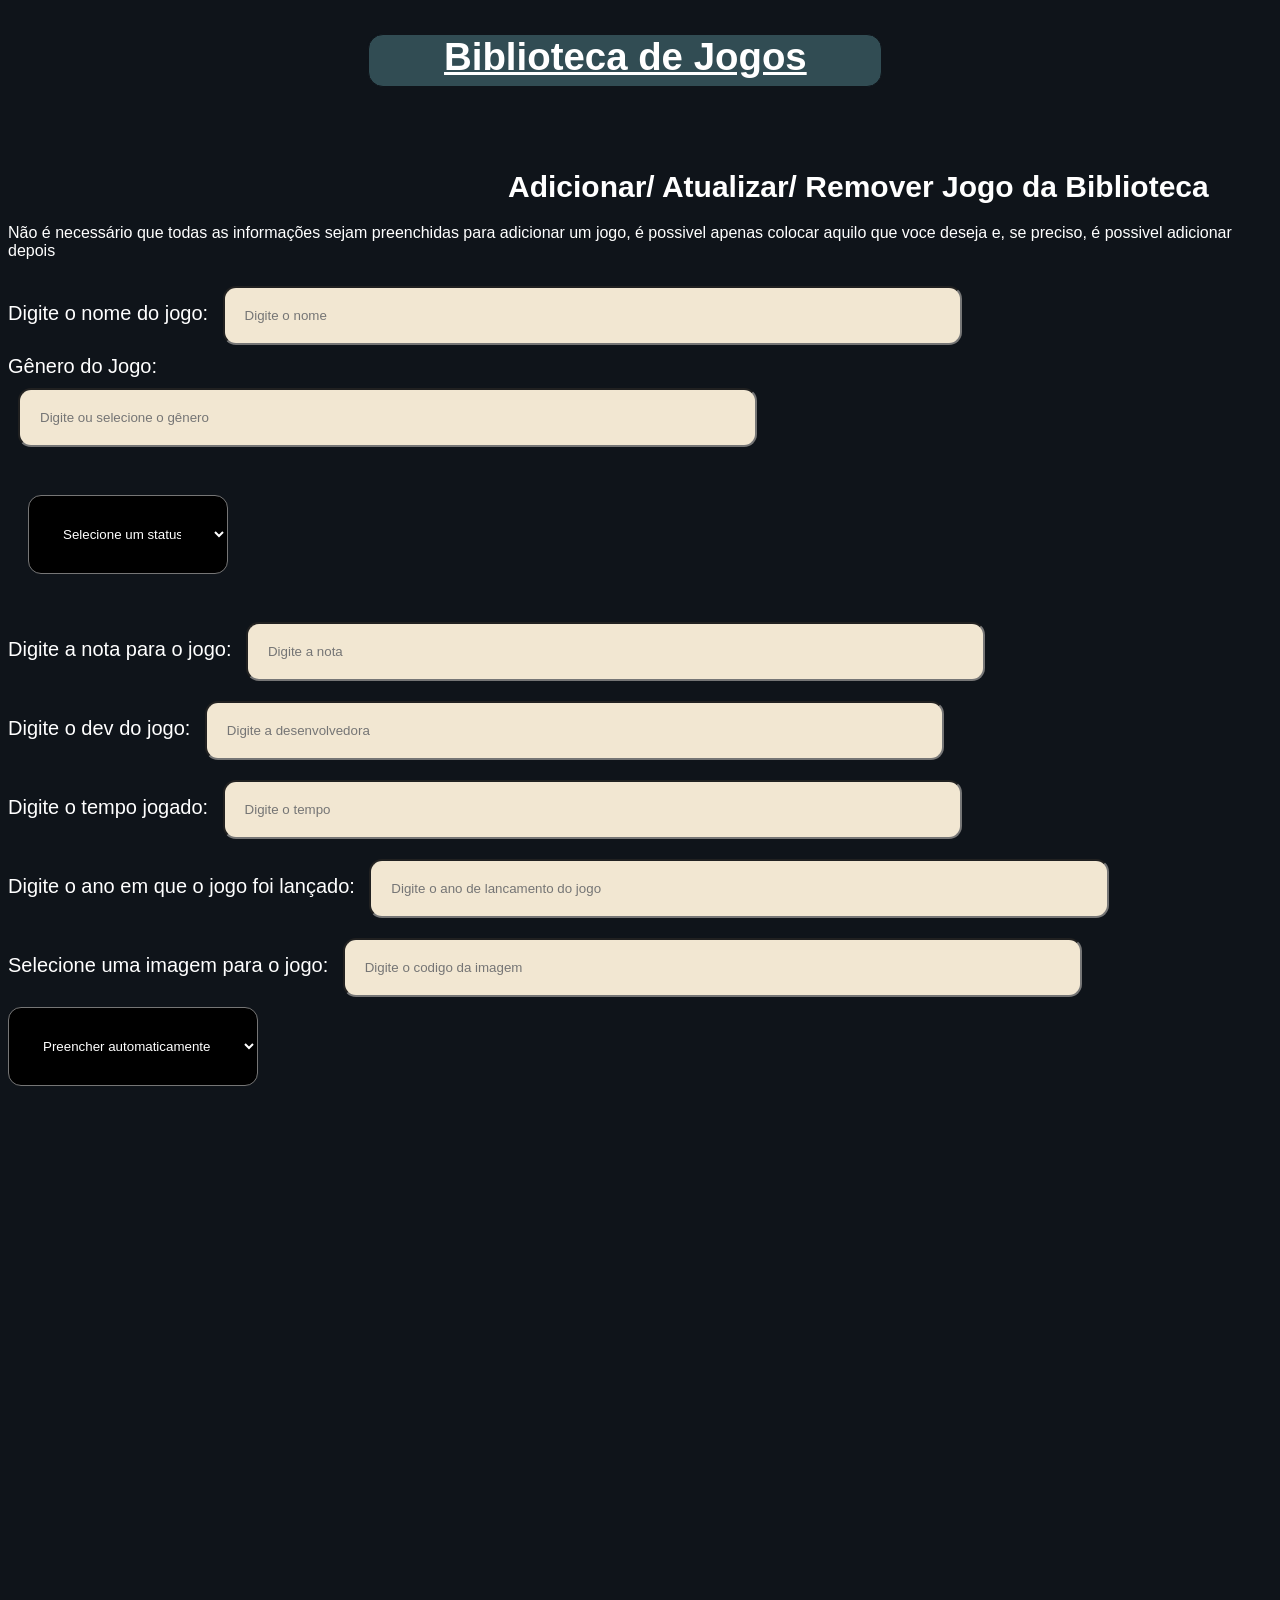
<file: Adicionar_Jogos.html>
<!DOCTYPE HTML>
<html>
	<head>
	<title> Adicionar Jogos</title>
	<link rel="stylesheet" href="CSS.css">
	<link rel="stylesheet" href="menuFixo.css">	
	</head>
	<style>
	@media(max-width:1239px) {
		:root {
		--bg-color: #0f141a;
		--tx-color1: white;
		--fn-color: #314c53;
		--tx-color4: black;
		--cb-color: #121212;
		transition: background-color 0.3s, color 0.3s;
		}
		
		* {
		font-family: "Montserrat", sans-serif;
		}
	body {
	background-color: var(--bg-color);
	}
	p {
	color: var(--tx-color1);
	}
	h1 {
	color: var(--tx-color1);
	font-size: 30px;
	}
	
	label {
	color: var(--tx-color1);
	font-size: 20px;
	}
	
	input {
	padding: 20px;
	width: 55%;
	height: 10%;
	background-color: var(--tx-color1);
	color: var(--tx-color4);
	margin: 10px;
	border-radius: 13px;
	}
	
	button {
	cursor: pointer;
	margin-bottom: 10px;
	transition: transform 0.5s ease, border-radius 0.5s ease;
	}
	
	.card-jogo {
    width: 180px;
    height: 260px;
    background: #1e1e1e;
    color: var(--tx-color2);
    border: none;
    border-radius: 12px;
    padding: 10px;
    cursor: pointer;
    flex-shrink: 0;
    display: flex;
    flex-direction: column;
    align-items: center;
    transition: 0.2s;
	margin-right: 30px;
	text-align: center;
	justify-content: center;
	}	
	
	.linha-jogos {
	display: flex;
	flex-direction: row;
	overflow-x: scroll;
	}
	
	.nome-jogo {
    font-weight: bold;
    text-align: center;
    margin-bottom: 10px;
    color: var(--tx-color2);
	position: relative;
	right: 15px;
	font-size: 30px;
	}
	
	.jogo-container {
	justify-content: center;
	align-items: center;
	text-align: center;
	}
	
	.imagem-real {
		width: 100%;
		height: 100%;
		border-radius: 8px;
	}
	
	button:hover {
	transform: scale(1.2);
	border-radius: 15px;

	}
	
	.bar {
	font-family: "Fjalla One", sans-serif;
	font-size: 3vw;
	}
	
	.container {
	position: relative;
	top: 150px;
	}
	
	.buttons {
	display: flex;
	flex-direction: column;
	position: relative;
	left: 1000px;
	bottom: 550px;
	width: 200px;
	margin-bottom: 10px;
	}
	
	.panel {
	position: relative;
	bottom: 400px;
	}
	
	.cards {
	  border-radius: 40%;
	   width: 100px;
	}
	.bib {
	position: relative;
	left: 220px;
	}
	}
	@media(min-width:1240px) {
	:root {
		--bg-color: #0f141a;
		--tx-color1: white;
		--fn-color: #314c53;
		--tx-color4: black;
		--cb-color: #121212;
		transition: background-color 0.3s, color 0.3s;
		}
	* {
	font-family: "Montserrat", sans-serif;
	}
	body {
	background-color: var(--bg-color);
	}
	
	h1 {
	color: var(--tx-color1);
	font-size: 30px;
	}
	p {
	color: white;
	}
	label {
	color: var(--tx-color1);
	font-size: 20px;
	}
	
	input {
	padding: 20px;
	width: 55%;
	height: 10%;
	background-color: #f2e7d2;
	color: var(--tx-color4);
	margin: 10px;
	border-radius: 13px;
	}
	
	button {
	cursor: pointer;
	margin-bottom: 10px;
	transition: transform 0.5s ease, border-radius 0.5s ease;
	}
	
	.card-jogo {
    width: 180px;
    height: 260px;
    background: #1e1e1e;
    color: var(--tx-color2);
    border: none;
    border-radius: 12px;
    padding: 10px;
    cursor: pointer;
    flex-shrink: 0;
    display: flex;
    flex-direction: column;
    align-items: center;
    transition: 0.2s;
	margin-right: 30px;
	text-align: center;
	justify-content: center;
	}	
	
	.linha-jogos {
	display: flex;
	flex-direction: row;
	overflow-x: scroll;
	}
	
	.nome-jogo {
    font-weight: bold;
    text-align: center;
    margin-bottom: 10px;
    color: var(--tx-color2);
	position: relative;
	right: 15px;
	font-size: 30px;
	}
	
	.jogo-container {
	justify-content: center;
	align-items: center;
	text-align: center;
	}
	
	.imagem-real {
		width: 100%;
		height: 100%;
		border-radius: 8px;
	}
	
	button:hover {
	transform: scale(1.2);
	border-radius: 15px;

	}
	
	.bar {
	font-family: "Fjalla One", sans-serif;
	font-size: 3vw;
	}
	
	.container {
	position: relative;
	top: 150px;
	padding: 0px;
	}
	
	.buttons {
	display: flex;
	flex-direction: column;
	position: relative;
	left: 800px;
	bottom: 550px;
	width: 200px;
	margin-bottom: 10px;
	margin-left: 700px;
	}
	
	.panel {
	position: relative;
	bottom: 400px;
	}
	
	.cards {
	  border-radius: 40%;
	   width: 100px;
	}
	}
	</style>
	<body>
	<h1 class="bar"><a style="color: var(--tx-color1);" href="biblioteca de jogos.html"><div class="bib" >Biblioteca de Jogos</div></a></h1>
	<h1 style="position: relative; left: 500px;top: 150px;"> Adicionar/ Atualizar/ Remover Jogo da Biblioteca</h1>	
	<div class="container">
	<p>Não é necessário que todas as informações sejam preenchidas para adicionar um jogo, é possivel apenas colocar aquilo que voce deseja e, se preciso, é possivel adicionar depois</p>
		<label for="nome">Digite o nome do jogo:</label>
		<input type="text" id="nome" placeholder="Digite o nome"><br>
		<div style="display: flex; flex-direction: column;">
		<label for="genero">Gênero do Jogo:</label>
		<input type="text" id="genero" list="lista-generos" placeholder="Digite ou selecione o gênero">
		<datalist id="lista-generos">
		  <option value="Ação">
		  <option value="Aventura">
		  <option value="RPG">
		  <option value="Terror">
		  <option value="Estratégia">
		  <option value="Simulação">
		  <option value="Esportes">
		  <option value="Tiro (FPS/TPS)">
		  <option value="Plataforma">
		  <option value="Indie">
		</datalist><br>
		<select id="sta" style="padding: 30px; background-color: black; color: var(--tx-color1);border-radius: 13px; cursor: pointer;margin: 20px;width: 200px;">
		<option value="nulo">Selecione um status:</option>
		<option id="zer">Zerado</option>
		<option id="jog">jogando</option>
		<option id="nun">Nunca Joguei</option>
		</select><br>
		</div>
		<label for="not">Digite a nota para o jogo:</label>
		<input type="number" id="not" placeholder="Digite a nota"><br>
		<label for="dev">Digite o dev do jogo:</label>
		<input type="text" id="dev" placeholder="Digite a desenvolvedora"><br>		
		<label for="temp">Digite o tempo jogado:</label>
		<input type="number" id="temp" placeholder="Digite o tempo"><br>
		<label for="lan">Digite o ano em que o jogo foi lançado:</label>
		<input type="number" id="lan" placeholder="Digite o ano de lancamento do jogo"><br>
		<label for="img">Selecione uma imagem para o jogo:</label>
		<input type="text" id="img" placeholder="Digite o codigo da imagem"><br>
		<select id="sel" style="padding: 30px; background-color: black; color: var(--tx-color1);border-radius: 13px; cursor: pointer;">
		</select>
		<div class="buttons" >
			<button class="cards" style="margin-left: 20px; background-color: #314c53;width: 150px;color: var(--tx-color1); padding: 20px; border: 4px var(--tx-color1) solid;" id="add">Adicionar/atualizar</button>
			<button class="cards" style="margin-left: 20px; background-color: #314c53; padding: 20px;color: var(--tx-color1); border: 4px var(--tx-color1) solid;" id="exc" >Excluir</button>
			<button class="cards" style="margin-left: 20px; background-color: #314c53;color: var(--tx-color1); padding: 20px; border: 4px var(--tx-color1) solid;" id="exi" >Exibir</button>
			<button class="cards" style="margin-left: 20px; background-color: #314c53;color: var(--tx-color1); padding: 20px; border: 4px var(--tx-color1) solid;" id="limp" >Limpar lista</button>
			<button class="cards" style="margin-left: 20px; background-color: #314c53;color: var(--tx-color1); padding: 20px; border: 4px var(--tx-color1) solid;" id="show" >Mostrar Cards</button>
		</div>
		<p class="panel" style="padding: 70px;color: var(--tx-color1);" id="painel"></p>
	</div>
	<script>		
		let jogos = JSON.parse(localStorage.getItem("bibliotecaJogos")) || {};
		let adicionar = document.getElementById('add')
		let atualizar = document.getElementById('atu')
		let excluir = document.getElementById('exc')
		let exibir = document.getElementById('exi')
		let limpar = document.getElementById('limp')
		let salvar = document.getElementById('sal')
		let mostrar = document.getElementById('show')
		let painel = document.getElementById('painel')
		let situação_atual = 'nulo'
		// Criamos o objeto vazio
		


		function mostrarJogosBonito() {
			painel.innerHTML = ""; // limpa o painel

			for (let [nome, dados] of Object.entries(jogos)) {
				painel.innerHTML += `
					<p>
						<strong>${nome}</strong><br>
						Gênero: ${dados.genero}<br>
						Desenvolvedora: ${dados.desenvolvedora}<br>
						Nota: ${dados.nota}<br>
						Tempo: ${dados.tempo}<br>
						lancamento: ${dados.lancamento}<br>
						Codigo: ${dados.codigo}<br>
						Status: ${dados.status}
					</p>
					<hr>
				`;
			}
		}
		
		
		function cleanInput() {
		document.getElementById('nome').value = '';
		  document.getElementById('genero').value = 'nulo';
		  document.getElementById('dev').value = '';
		  document.getElementById('not').value = '';
		  document.getElementById('temp').value = '';
		  document.getElementById('lan').value = '';
		  document.getElementById('img').value = '';
		  document.getElementById('sta').value = 'nulo';
		}
		function adicionarJogo(nome, genero, desenvolvedora, codigo, tempo, data, nota, sta) {
		  if (jogos[nome]) {
			console.log(`'${nome}' já registrado. Atualizando dados...`);
			

		  } else {
			console.log(`Adicionando '${nome}' à biblioteca...`);
		  }

		  // Em JS criamos as propriedades diretamente no objeto
		  jogos[nome] = {
			genero: genero,
			desenvolvedora: desenvolvedora,
			nota: nota,
			tempo: tempo,
			lancamento: data,
			codigo: codigo,
			status: sta
		  };
			localStorage.setItem("bibliotecaJogos", JSON.stringify(jogos));
		}
		
		
		function excluirJogos(nome) {
		if (jogos[nome]) {
			delete jogos[nome]
			console.log('Jogo removido com sucesso')
			localStorage.setItem("bibliotecaJogos", JSON.stringify(jogos));

		}
		else {
			console.log('Jogo não encontrado, deseja adiciona-lo?')
		}
		}
		
		function pegarValores() {
		let JogoAtual = document.getElementById('nome').value;
		let Genero = document.getElementById('genero').value;
		let Dev = document.getElementById('dev').value;
		let Not = document.getElementById('not').value;
		let Tempo = document.getElementById('temp').value;
		let Lan = document.getElementById('lan').value;
		let Img = document.getElementById('img').value;
		let Sta = document.getElementById('sta').value;
		let valoresBrutos = {
		jogo: JogoAtual,
		genero: Genero,
		desenvolvedora: Dev,
		nota: Not,
		status: Sta,
		tempo: Tempo,
		lançamento: Lan,
		img: Img
		}
		let valores = {}
		let listateste = [JogoAtual, Genero, Dev, Img, Tempo, Lan, Not, Sta];
		for (let [item, valor] of Object.entries(valoresBrutos)) {
			if (valor !== ''){
			valores[item] = "Preenchido"
			}
			else {
			valores[item] = "Vazio"
			}
		}
		return {
			valores,
			listateste
		}
		}
		
		adicionar.addEventListener('click', function() {
		let JogoAtual = document.getElementById('nome').value;
		let resultado = pegarValores();   
		let valores = resultado.valores;  
		console.log(valores)
		let lista = resultado.listateste; 
		let preenchidos = []
		let faltantes = []
		for (let [campo, valor] of Object.entries(valores)) {
			if (valor == "Preenchido") {
				preenchidos.push(campo);
			} 
			else {
				faltantes.push(campo);
			}
		}

		console.log(preenchidos)
		console.log(faltantes)
		adicionarJogo(...lista)
		painel.innerHTML = `Informações para ${JogoAtual} Adicionadas <br> Informações faltantes para ${JogoAtual}: ${faltantes.join(", ")}`;
		cleanInput()
		});

		
		excluir.addEventListener('click', function() {
		let JogoAtual = document.getElementById('nome').value;
		let Genero = document.getElementById('genero').value;
		let Dev = document.getElementById('dev').value;
		let Not = document.getElementById('not').value;
		let Tempo = document.getElementById('temp').value;
		let Lan = document.getElementById('lan').value;
		let Img = document.getElementById('img').value;
		let Sta = document.getElementById('sta').value = '';
		if (JogoAtual !== '') {
			excluirJogos(JogoAtual);
			console.log('Jogo excluído com sucesso!')
			console.log(jogos);
			painel.textContent = `Jogo '${JogoAtual}' excluído com sucesso!`
			cleanInput()
		}
		});
		exibir.addEventListener('click', mostrarJogosBonito);
		limpar.addEventListener('click', function () {
    localStorage.removeItem("bibliotecaJogos");
    alert("Biblioteca limpa!");
    location.reload(); 
});
	mostrar.addEventListener('click', () => location.reload());
function carregarSelect() {
    const jogos = JSON.parse(localStorage.getItem("bibliotecaJogos")) || {}; // <-- aqui
    const select = document.getElementById("sel");

    select.innerHTML = '<option value="">Preencher automaticamente</option>';

    for (let [nome, dados] of Object.entries(jogos)) {
        const option = document.createElement("option");
        option.value = nome;
        option.textContent = nome;
        select.appendChild(option);
    }
}



carregarSelect();

document.getElementById("sel").addEventListener("change", function() {
    const nomeSelecionado = this.value;
    const jogos = JSON.parse(localStorage.getItem("bibliotecaJogos")) || {}; // <-- aqui

    const dados = jogos[nomeSelecionado];

    if (dados) {
        document.getElementById("nome").value = nomeSelecionado;
        document.getElementById("img").value = dados.codigo;
        document.getElementById("genero").value = dados.genero;
        document.getElementById("temp").value = dados.tempo;
        document.getElementById("lan").value = dados.lancamento;
        document.getElementById("not").value = dados.nota;
        document.getElementById("dev").value = dados.desenvolvedora;
		document.getElementById("sta").value = dados.status;
    }
});



function mostrarJogosComoCards() {
    painel.innerHTML = "";

    let container = document.createElement("div");
    container.className = "linha-jogos";

    for (let [nome, dados] of Object.entries(jogos)) {

        // contêiner externo que agrupa nome + card
        let jogoContainer = document.createElement("div");
        jogoContainer.className = "jogo-container";


        let nomeDiv = document.createElement("div");
        nomeDiv.className = "nome-jogo";
        nomeDiv.textContent = nome;


        let card = document.createElement("button");
        card.className = "card-jogo";

       card.innerHTML = `
    <img src="${dados.codigo}" class="imagem-real">
`;

        card.addEventListener("click", function() {
            window.location.href = `jogo.html?nome=${encodeURIComponent(nome)}`;

        });

        // montar estrutura
        jogoContainer.appendChild(nomeDiv);
        jogoContainer.appendChild(card);

        container.appendChild(jogoContainer);
    }

    painel.appendChild(container);
}


mostrarJogosComoCards()
		console.log(jogos)
	</script>
	</body>
</html>
</file>
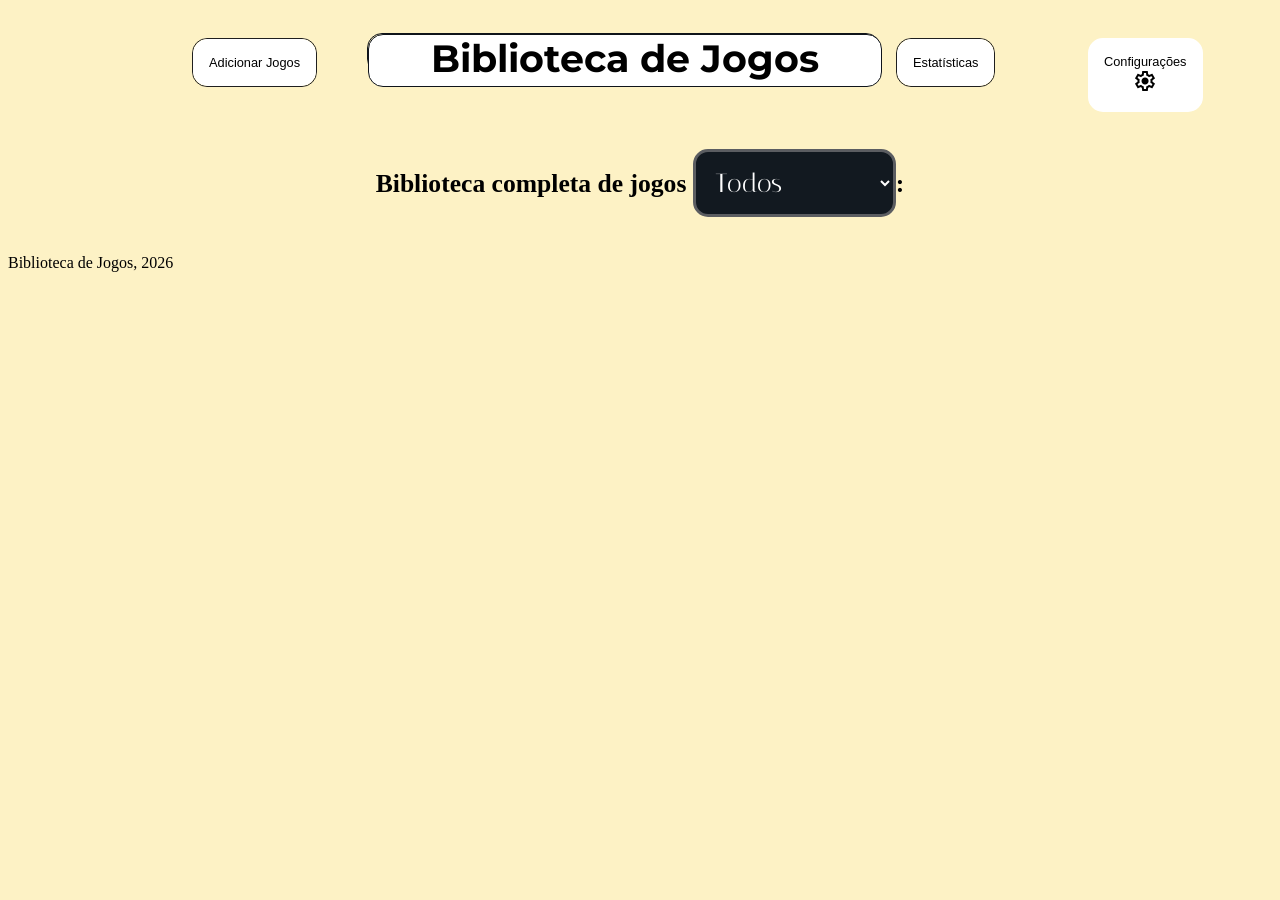
<file: biblioteca de jogos.html>
<!DOCTYPE HTML>
<html>
	<head>
		<title>Biblioteca</title>
		<link rel="stylesheet" href="CSS.css">
		<link rel="stylesheet" href="menuFixo.css">	
		<link rel="stylesheet" href="CSSPagPrinc.css">		
		<link rel="stylesheet" href="https://fonts.googleapis.com/css2?family=Material+Symbols+Outlined" />
		<link href="https://fonts.googleapis.com/css2?family=Italiana&display=swap" rel="stylesheet">


	</head>
		<style>
		@import url('https://fonts.googleapis.com/css2?family=Bebas+Neue&display=swap');
		@import url('https://fonts.googleapis.com/css2?family=Montserrat:ital,wght@0,100..900;1,100..900&display=swap');
@media (min-width:981px){


		:root {
			--bg-color: #0f141a;
			--tx-color1: white;
			--fn-color: #314c53;
			--tx-color4: black;
			--cb-color: #121212;
			transition: background-color 0.3s, color 0.3s;
		}

		.light-mode {
			--bg-color: #fdf2c5;
			--tx-color1: #000000;
			--tx-color4: #000000;
			--cb-color: #e7edea;
			--fn-color: #ffffff;
			transition: background-color 0.3s, color 0.3s;
		}

		.dark-mode {
			--bg-color: #0f141a;
			--tx-color1: white;
			--tx-color4: black;
			--cb-color: #121212;
			--fn-color: #314c53;
			transition: background-color 0.3s, color 0.3s;
		}

		body {
			background-color: var(--bg-color);
			transition: background-color 0.3s, color 0.3s;
		}

		h1 {
			font-family: "Montserrat", sans-serif;
			font-size:3vw;
		}

		h2 {
			font-size: 2vw;
			color: var(--tx-color1);
		}

		.mai {
			font-family: "Montserrat", sans-serif;
			position:relative;
			left:0;
			font-size:2.5vw;
		}

		.cfg {
			border: solid black 3px;
			padding: 10px;
			margin: 30px;
			border-radius: 15px;
			box-shadow: 10px 10px 5px gray;
			background-color: #8e8e8e;
			color: #bd3737;
			font-size: 20px;
			font-family: "Montserrat", sans-serif;
			margin-bottom:15vw;
		}

		.gpu {
			border: solid black 3px;
			padding: 3px;
			border-radius: 15px;
			box-shadow: 6px 6px 1px gray;
			background-color: #9e9e9e;
			font-family: "Montserrat", sans-serif;
			font-size:1vw
		}

		.cpu {
			border: solid black 3px;
			padding: 3px;
			border-radius: 15px;
			box-shadow: 6px 6px 1px gray;
			background-color: #9e9e9e;
			font-family: "Montserrat", sans-serif;
			font-size:1vw
		}

		.plm {
			border: solid black 3px;
			padding: 3px;
			border-radius: 15px;
			box-shadow: 6px 6px 1px gray;
			background-color: #9e9e9e;
			font-family: "Montserrat", sans-serif;
			font-size:1vw
		}

		ul {
			font-family: "Montserrat", sans-serif;
			color: var(--tx-color1);
		}

		table {
			font-family: "Montserrat", sans-serif;
		}

		a {
			text-decoration: none;
			color: #c9d1d3;
		}

		.ul {
			text-decoration: none;
			color: var(--tx-color4);
		}

		.btn {
			background-color:#2b2823;
			border: 3px solid white;
			border-radius: 15px;
			padding: 13px;
			color: var(--tx-color1);
			font-size: 1vw;
		}

		img {
			transition: transform 0.5s ease;
		}

		.tr {
			font-size: 1vw
		}

		.tab {
			width: 98%;
			position:relative;
			margin:0 0 0.5vw 1vw;
		}

		.bibl {
			color: var(--tx-color1);
		}

			img:hover {
			transform: scale(1.07);
			box-shadow: 1px 1px 1px 1px black;
		}

		button:hover {
			box-shadow: 4px 4px 3px 3px black;
			transform: scale(1.05);
		}

		button {
			transition: transform 0.5s ease;
			cursor: pointer;
		}

		.table {
			display: flex;
			flex-direction: row;
			font-family: "Montserrat", sans-serif;
			overflow-x: auto;
			scroll-snap-type: x mandatory;
			scroll-behavior: smooth;
		}

		.table1 {
			display: flex;
			flex-direction: row;
			font-family: "Montserrat", sans-serif;
			align-items: center;
			justify-content: center;
		}

		.jg1 {
			display: flex;
			flex-direction: column;
			text-align: center;
			justify-content: center;
			align-items: center;
			margin-right: 0.5vw;
			margin-left: 2vw;
			scroll-snap-align: start;
		}

		.nm1 {
			border: 1px solid black;
			border-radius: 13px;
			width: 11vw;
			margin-bottom: 20px;
			background-color: var(--cb-color);
			padding: 10px;
			font-size: 20px;
			color: var(--tx-color1);
		}

		.nm2 {
			border: 1px solid black;
			border-radius: 13px;
			width: 15vw;
			margin-bottom: 20px;
			background-color: var(--cb-color);
			padding: 10px;
			font-size: 20px;
			color: var(--tx-color1);
		}

		.jg2 {
			display: flex;
			flex-direction: column;
			text-align: center;
			justify-content: center;
			align-items: center;
			margin-right: 1vw;
			margin-left: 1vw;
			position: relative;
			bottom: 0.8vw;
		}

		.menuu {
			position: fixed;
			display: inline-block;
			top: 3vw;
			left: 85vw;
			z-index: 111111111111111111;	
		}

		.btnm {
			cursor: pointer;
			background-color:var(--fn-color);
			border: 3px solid white;
			border-radius: 15px;
			padding: 13px;
			color: var(--tx-color1);
			font-size: 1vw;
		}

		.mencont {
			position: absolute;
			top: 100%;
			left: 0;
			z-index: 100000000000000000000000000000;
			background-color: #ffffff;
			max-height: 90vh;
			box-shadow: 0 2px 5px rgba(0,0,0,0.2);
			min-width: 120px;
			max-width: 140px;
			background-color:var(--fn-color);
			border: 1px solid #ccc;
			border-radius: 5px;
			padding: 13px;
			color: var(--tx-color1);
			font-size: 1vw;
			margin-top: 1vw;
			overflow-y: auto;
			opacity: 0;
			max-height: 0;
			overflow: hidden;
			transition: opacity 0.4s ease, max-height 0.4s ease;
		}
		
		.mencont a {
			display: block;
			padding: 2vw;
			text-decoration: none;
			color: var(--tx-color1);
			margin-top: 2vw;
			border: 2px solid white;
			background-color: #121212;
			border-radius: 13px;
			box-shadow: 0 2px 5px rgba(0,0,0,0.2);
			transition: transform 0.5s;
		}

		.mencont a:hover {
			transform: scale(1.05);
		}
		.show {
			opacity: 1;
			max-height: 500px; /* um valor grande o suficiente */
		}

		.color {
			background-color:#1a1c27;
			border: 3px solid white;
			border-radius: 15px;
			padding: 13px;
			color: white;
			font-size: 1vw;
			margin-top: 10px;
		}
		
		.sel {
			background-color: #121920;
			border-radius: 15px;
			cursor: pointer;
			border: #5b5d61 3px solid;
			color: white;
			padding: 15px;
			font-size: 2vw;
			font-family: "Italiana", sans-serif;
		}
		
		.pesquisa {
			position: fixed;
			display: inline-block;
			top: 3vw;
			left: 2.5vw;
			z-index: 111111111111111111;		
		}
		.pesquisaPainel {
			opacity: 0;
			margin: 30px;
			width: 1000px;
			height: 600px;
			position: fixed;
		}
}

		</style>

<body id="body">

		<div class="pesquisaPainel" id="pesquisa">

			<label for="input">Selecione a opção desejada:</label>
			<input type="text" id="input" list="lista-generos" placeholder="Digite ou selecione o gênero">
			
			<datalist id="lista-generos">
				  
				  <option value="Ação">
				  <option value="Aventura">
				  <option value="RPG">
				  <option value="Terror">
				  <option value="Estratégia">
				  <option value="Simulação">
				  <option value="Esportes">
				  <option value="Tiro (FPS/TPS)">
				  <option value="Plataforma">
				  <option value="Indie">

			</datalist><br>

		</div>

		<div class="menu">
			<!--<div class="pesquisa">
			<button id="pesqui" class="btnz" >Opções de pesquisa</button>				
								<div id="selPesq" class="mencont" style="max-width: 400px;">
								<select id="selectFormal" class="color">
								<option>Selecione um método de pesquisa</option>
								<option id="genero">Genero</option>
								<option id="acao">Açao</option>
								</select>
								</div>
			</div>-->
							
			<div class="abn"><a style="font-size: 1vw;" href="Adicionar_Jogos.html"><button class="btna">Adicionar Jogos</button></a></div>

			<h1 class="bar"><div class="bib">Biblioteca de Jogos</div></h1>	

			<div class="est"><a style="font-size: 1vw;" href="Estatísticas.html"><button class="btne">Estatísticas</button></a></div>

			<div class="menuu">
				<button id="btnc" class="btnm"> Configurações <br><i class="material-symbols-outlined">settings</i></button>

				<div id="cont" class="mencont">
					 <button id="btndk" class="color">modo escuro</button>
					  <button id="btnlg" class="color">modo claro</button>
				</div>

			</div>

		</div>	

		<div class="men" onclick="close()">
			
			<p><h2 style="text-align: center;">Biblioteca completa de jogos <select class="sel" id="sel"><option value="todos">Todos</option><option value="Zerado">Zerados</option><option value="jogando">Jogando</option><option value="Nunca Joguei">Nunca Joguei</option></select>:</h2></p>
		
			<div class="table">
				<div class="table1" id="painel"></div>			
			</div>

			<!--<p><h2 class="mai"style="color: var(--tx-color1);" >Mais:</h2></p>-->
			<!--<ul>
			<li><a style="font-size: 1vw;" href="file:///C:/Users/Usuario/Desktop/testes/BibliotecaPessoal/zerados.html"><button class="btn">Jogos Zerados</button></a></li>
			<li><p><a style="font-size: 1vw;" href="file:///C:/Users/Usuario/Desktop/testes/BibliotecaPessoal/Abandonados.html"><button class="btn">Jogos Abandonados</button></a></p></li>
			<li><a style="font-size: 1vw;" href="file:///C:/Users/Usuario/Desktop/testes/BibliotecaPessoal/Estat%C3%ADsticas.html"><button class="btn">Estatísticas de Desepenho</button></a></li></p></li>
			<li><a style="font-size: 25px;" href="file:///C:/Users/Usuario/Desktop/testes/2teste/Jogando.html">Jogando Agora</a></li>
			</ul>-->
			<!--<div class="cfg">
				<h2 style="color: var(--tx-color1)">Configuração do Computador</h2><br>
				<ul>
					<div class="gpu"><li style="color: #9f111b;">Placa De Vídeo: AMD Radeon RX6600</li></div>
					<div class="cpu"><p><li style="color: #bd3737;">Processador: AMD ryzen 7 5700G</li></p></div>
					<div class="plm"><li style="color: #b11623;">Placa-Mãe: ASUS TUF Gaming A520M-PLUS||</li><br></div>
				</ul>
			</div>-->

			<p class="bibl">Biblioteca de Jogos, 2026</p>

		</div>

<script>
			document.addEventListener("DOMContentLoaded", function () {
				const button = document.button;
				const body = document.body;
				const btnd = document.getElementById('btndk');
				const btnl = document.getElementById('btnlg');
				const cfg  = document.getElementById('btnc');
				const con  = document.getElementById('cont');
				//const selPesq  = document.getElementById('selPesq');
				//const btnp  = document.getElementById('pesqui');
				//const genero  = document.getElementById('selectFormal');
				//const pesquisa  = document.getElementById('pesquisa');
				
				function mostrarJogosNaBiblioteca(status) {
					const painel = document.getElementById("painel");
					painel.innerHTML = "";

					const jogos = JSON.parse(localStorage.getItem("bibliotecaJogos")) || {};
					

					
					for (let [nome, dados] of Object.entries(jogos)) {
						
						if (status == 'todos') {
							let jogoDiv = document.createElement("div");
							jogoDiv.className = "jg1"; // usa seu estilo atual

							let nomeDiv = document.createElement("div");
							nomeDiv.className = "nm1";
							nomeDiv.textContent = nome;

							let link = document.createElement("a");
							link.href = `jogo.html?nome=${encodeURIComponent(nome)}`;

							let img = document.createElement("img");
							img.src = dados.codigo;
							img.style.width = "13vw";
							img.style.height = "11vw";
							img.style.borderRadius = "11px";

							link.appendChild(img);
							jogoDiv.appendChild(nomeDiv);
							jogoDiv.appendChild(link);

							painel.appendChild(jogoDiv);
						}

						else if (dados.status == status) {
							let jogoDiv = document.createElement("div");
							jogoDiv.className = "jg1"; // usa seu estilo atual

							let nomeDiv = document.createElement("div");
							nomeDiv.className = "nm1";
							nomeDiv.textContent = nome;

							let link = document.createElement("a");
							link.href = `jogo.html?nome=${encodeURIComponent(nome)}`;

							let img = document.createElement("img");
							img.src = dados.codigo;
							img.style.width = "13vw";
							img.style.height = "11vw";
							img.style.borderRadius = "11px";

							link.appendChild(img);
							jogoDiv.appendChild(nomeDiv);
							jogoDiv.appendChild(link);

							painel.appendChild(jogoDiv);
						}
					}
				}
				
				document.getElementById("sel").addEventListener("change", function() {
					const status = this.value
					console.log(status);
					mostrarJogosNaBiblioteca(status)
				});
				
				const page = location.pathname.split("/").pop();


				const key = "theme_" + page;


				const savedTheme = localStorage.getItem(key);

				if (savedTheme === "dark") {
					body.classList.add("dark-mode");
					body.classList.remove("light-mode");
				} 

				else {
					body.classList.add("light-mode");
					body.classList.remove("dark-mode");
				}


				btnd.addEventListener("click", function () {
					body.classList.remove("light-mode");
					body.classList.add("dark-mode");
					localStorage.setItem(key, "dark");
				});

				btnl.addEventListener("click", function () {
					body.classList.remove("dark-mode");
					body.classList.add("light-mode");
					localStorage.setItem(key, "light");
				});

				
				cfg.addEventListener("click", function () {
					con.classList.toggle("show");
				});
						

				
				mostrarJogosNaBiblioteca('todos');
				

			});

</script>
</body>
</html>
</file>
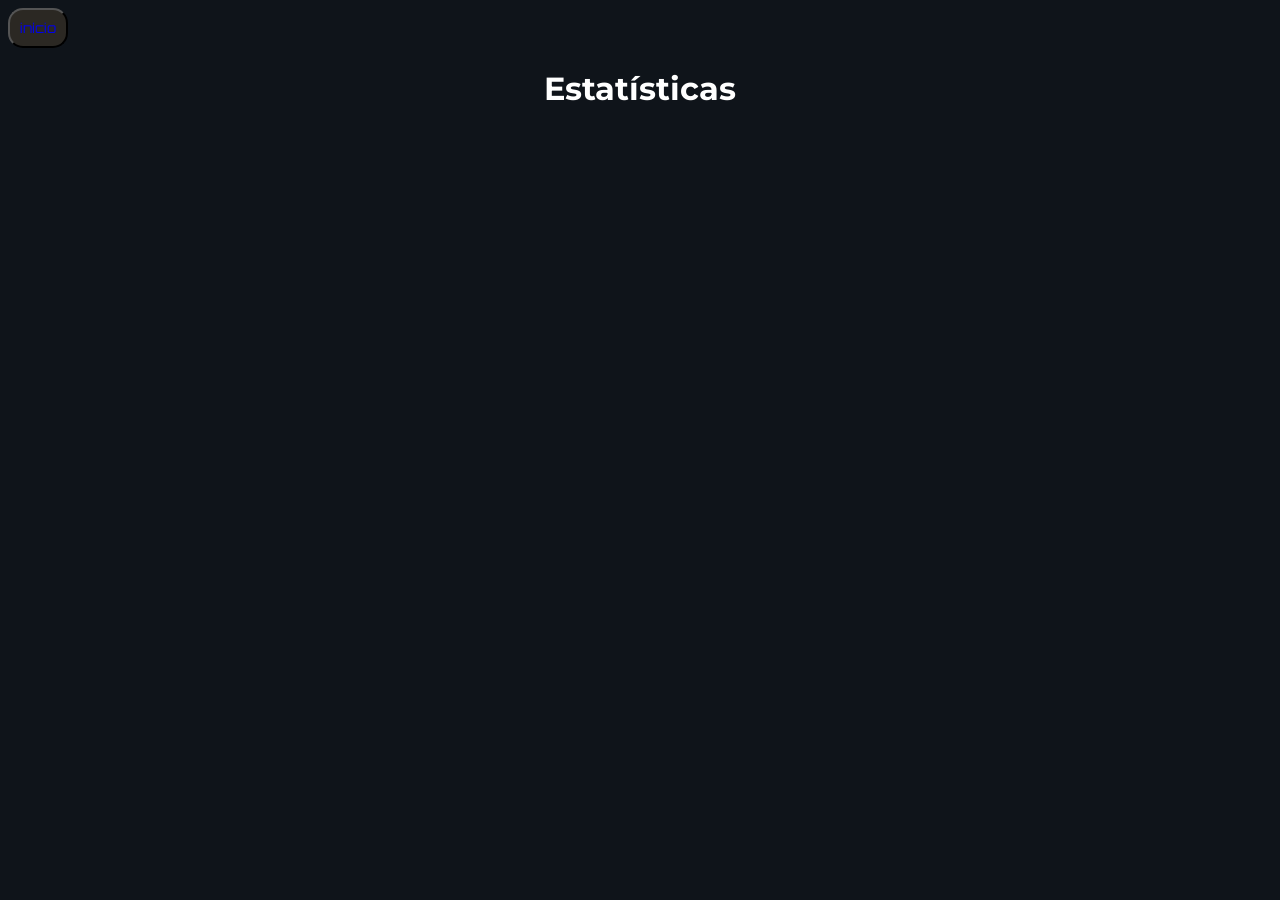
<file: Estatísticas.html>
<!DOCTYPE HTML>
<html>
	<head>
		<title>Estatísticas</title>
		<link rel="stylesheet" href="CSS.css">
		<link rel="stylesheet" href="menuFixo.css">
	</head>
	<style>
	@import url('https://fonts.googleapis.com/css2?family=Montserrat:ital,wght@0,100..900;1,100..900&display=swap');
	* {
	font-family: "Montserrat", sans-serif;
	}
	h1 {
	color: white;
	}
	h2 {
	color: white;
	}
	body {
		background-color: #0f141a;
		}
		.cfg {
		border: solid black 3px;
		padding: 10px;
		margin: 30px;
		border-radius: 15px;
		box-shadow: 10px 10px 5px gray;
		background-color: #8e8e8e;
		color: #bd3737;
		font-size: 20px;
		}
		.gpu {
		border: solid black 3px;
		padding: 3px;
		border-radius: 15px;
		box-shadow: 6px 6px 1px gray;
		background-color: #9e9e9e;
		}
		.cpu {
		border: solid black 3px;
		padding: 3px;
		border-radius: 15px;
		box-shadow: 6px 6px 1px gray;
		background-color: #9e9e9e;
		}
		.plm {
		border: solid black 3px;
		padding: 3px;
		border-radius: 15px;
		box-shadow: 6px 6px 1px gray;
		background-color: #9e9e9e;
		}
		.edd {
		padding: 15px;
		margin: 10px;
		justify-content: center;
		background-color: #4e5861;
		color: white;
		justify-content: space-around;
		}
		.btn {
		background-color:#2b2823;
		border: 3px solid white;
		border-radius: 15px;
		padding: 13px;
		color: white;
		font-size: 1vw;
		}
		p {
		color: white;
		}
	</style>
	<body>
		<a href="biblioteca de jogos.html"> 
		<button class="inie">início<i class="fa-solid fa-house" style="color: rgb(229, 234, 238);"></i></button>
		</a>
		<h1 style="text-align: center;">Estatísticas</h1>
		<p id="painel"></p>
			<!--<div class="cfg">
				<h2 style="color: white;">Configuração do Computador</h2><br>
				<ul>
					<div class="gpu"><li style="color: #Nota: 9f111b;">Placa De Vídeo: AMD Radeon RX6600</li></div>
					<div class="cpu"><p><li style="color: #bd3737;">Processador: AMD ryzen 7 5700G</li></p></div>
					<div class="plm"><li style="color: #b11623;">Placa-Mãe: ASUS TUF Gaming A520M-PLUS||</li><br></div>
				</ul>
			</div>-->
	
	<script>
	const painel = document.getElementById('painel');
	
	const jogos = JSON.parse(localStorage.getItem("bibliotecaJogos")) || {};
	
	const estatisticas = JSON.parse(localStorage.getItem("estatisticas")) || {};
	
	let jogo = [];
	
	let horas = [];
	
	horasJogadas = 0;
	
	function calcularEstatisticas() {
		jogo = [];
		
		horas = [];
		
		horasJogadas = 0;
		
		console.log(jogos);
		
		for ([nome, dados] of Object.entries(jogos)) {
			jogo.push(nome);
			
			horas.push(parseInt(dados.tempo));
			
			horasJogadas = horas.reduce((acc, num) => acc + num, 0);
			
				if (nome in estatisticas) {
					print("Jogo ja registrado");
					}				
				else  {
					estatisticas[nome] = {
					Jogo: nome,
					HorasRegistradas: dados.tempo
					}
				}
			checkTempo()
			painel.innerHTML = `Número de jogos registrados: ${jogo.length} jogos; <br>
			Jogos registrados: ${jogo.join('--')}; <br>
			Horas totais jogadas: ${horasJogadas} horas; <br>
			Tempo médio por jogo: ${horasJogadas / jogo.length} horas; <br>
			`

			
			console.log('oi')
		}
		for (let [nome, dados] of Object.entries(jogos)) {
					painel.innerHTML += `
			<p><strong>${nome}</strong> <br>
			${dados.tempo} horas registradas <br>
			Gênero: ${dados.genero}<br>
			</p>
			`
		}
		console.log(jogo, horas);
		
		
	}
	
	function checkTempo() {
		if (parseInt(horasJogadas) >= 1000) {
			alert("Você tem mais de 1000 horas registradas! Parabéns!")
		}
	}
	
	calcularEstatisticas()
	console.log(estatisticas)
	</script>
	</body>
</html>
</file>
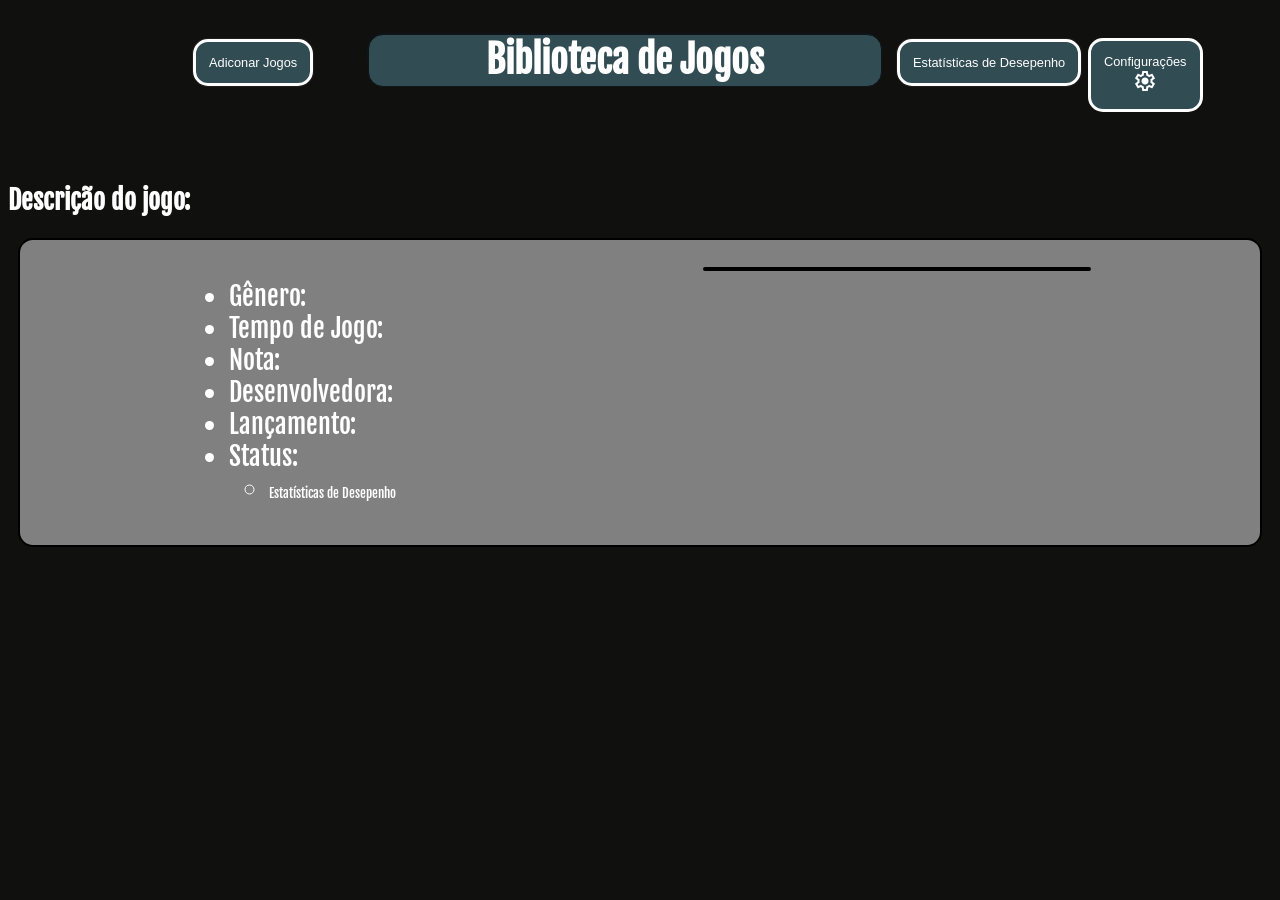
<file: jogo.html>
<!DOCTYPE HTML>
<html>
	<head>
		<title id="pageTitle"></title>
		<link rel="stylesheet" href="https://cdnjs.cloudflare.com/ajax/libs/font-awesome/6.5.0/css/all.min.css">
		<link rel="stylesheet" href="CSS.css">
		<link rel="stylesheet" href="menuFixo.css">
		<link rel="stylesheet" href="https://fonts.googleapis.com/css2?family=Material+Symbols+Outlined" />
	
	<style>
	@import url('https://fonts.googleapis.com/css2?family=Fjalla+One&family=Oswald:wght@200..700&family=Roboto+Condensed:ital,wght@0,100..900;1,100..900&family=Share+Tech+Mono&display=swap');
	@import url('https://fonts.googleapis.com/css2?family=Fjalla+One&family=Orbitron:wght@400..900&family=Oswald:wght@200..700&family=Roboto+Condensed:ital,wght@0,100..900;1,100..900&family=Share+Tech+Mono&display=swap');
	:root {
		--bg-color: #10100f;
		--tx-color1: white;
		--fn-color: #314c53;
		--tx-color4: black;
		--cb-color: #121212;
		transition: background-color 0.3s, color 0.3s;
		}
		.light-mode {
		--bg-color: #fdf2c5;
		--tx-color1: #000000;
		--tx-color4: #efd8a4;
		--cb-color: #e7edea;
		--fn-color: #ffffff;
		transition: background-color 0.3s, color 0.3s;
		}
		.dark-mode {
		--bg-color: #10100f;
		--tx-color1: white;
		--tx-color4: #2b2726;
		--cb-color: #121212;
		--fn-color: #314c53;
		transition: background-color 0.3s, color 0.3s;
		}
		body {
		transition: background-color 0.3s, color 0.3s;
		}
	h1 {
	font-family: "Fjalla One", sans-serif;
	color: var(--tx-color1);
	font-size: 4vw;
	}
	.bar {
	font-family: "Fjalla One", sans-serif;
	font-size: 3vw;
	}
	h2 {
	font-family: "Fjalla One", sans-serif;
	}
	button {
	cursor: pointer;
	}
	body {
		background-color: var(--bg-color);
		}
		.cfg {
		border: solid black 3px;
		padding: 10px;
		margin: 30px;
		border-radius: 15px;
		box-shadow: 10px 10px 5px gray;
		background-color: #8e8e8e;
		color: #bd3737;
		font-size: 1vw;
		font-family: "Fjalla One", sans-serif;
		}
		.gpu {
		border: solid black 3px;
		padding: 3px;
		border-radius: 15px;
		box-shadow: 6px 6px 1px gray;
		background-color: #9e9e9e;
		font-size: 1vw;
		}
		.cpu {
		border: solid black 3px;
		padding: 3px;
		border-radius: 15px;
		box-shadow: 6px 6px 1px gray;
		background-color: #9e9e9e;
		font-size: 1vw;
		}
		.plm {
		border: solid black 3px;
		padding: 3px;
		border-radius: 15px;
		box-shadow: 6px 6px 1px gray;
		background-color: #9e9e9e;
		font-size: 1vw;
		}
		.fll {
		padding: 15px;
		margin: 10px;
		justify-content: space-around;
		background-color: #808080;
		color: var(--tx-color1);
		font-family: "Fjalla One", sans-serif;
		}
		ul {
		font-family: "Fjalla One", sans-serif;
		}
		button:hover {
		background-color: var(--tx-color4);
		box-shadow: 4px 4px 3px 3px black;
		transform: scale(1.03);
		}
		a {
		text-decoration: none;
		color: var(--tx-color1);
		}
		a:hover {
		text-decoration: underline;
		}
				.menuu {
		position: fixed;
		display: inline-block;
		top: 3vw;
		left: 85vw;
		z-index: 111111111111111111;
		
		
		}
		.btnm {
		 cursor: pointer;
		 background-color:var(--fn-color);
		border: 3px solid white;
		border-radius: 15px;
		padding: 13px;
		color: var(--tx-color1);
		font-size: 1vw;

		}
		.mencont {
		display: none;
		position: absolute;
		top: 100%;
		left: 0;
		z-index: 100000000000000000000000000000;
		background-color: #ffffff;
		max-height: 90vh;
		box-shadow: 0 2px 5px rgba(0,0,0,0.2);
		min-width: 120px;
		max-width: 140px;
		background-color:var(--fn-color);
		border: 1px solid #ccc;
        border-radius: 5px;
		padding: 13px;
		color: var(--tx-color1);
		font-size: 1vw;
		margin-top: 1vw;
		overflow-y: auto;
		}

		.show {
		display: block;
		}
		.mencont a {
		display: block;
		padding: 2vw;
		text-decoration: none;
		color: var(--tx-color1);
		margin-top: 2vw;
		border: 2px solid white;
		background-color: #121212;
		border-radius: 13px;
		box-shadow: 0 2px 5px rgba(0,0,0,0.2);
		transition: transform 0.5s;
		}
		.mencont a:hover {
		transform: scale(1.05);
		}
		.color {
		background-color:#1a1c27;
		border: 3px solid white;
		border-radius: 15px;
		padding: 13px;
		color: white;
		font-size: 1vw;
		margin-top: 10px;
		}
	</style>
	</head>
	<body id="body">
	<div class="menu">
		<!--<div class="zrd"><a style="font-size: 1vw;" href="zerados.html"><button class="btnz">Jogos Zerados</button></a></div>-->
		<div class="abn"><a style="font-size: 1vw;" href="Adicionar_Jogos.html"><button class="btna">Adiconar Jogos</button></a></div>
		<h1 class="bar"><a style="color: var(--tx-color1);" href="biblioteca de jogos.html"><div class="bib">Biblioteca de Jogos</div></a></h1>
		<div class="est"><a style="font-size: 1vw;" href="Estatísticas.html"><button class="btne">Estatísticas de Desepenho</button></a></div>
		<div class="menuu">
							<button id="btnc" class="btnm"> Configurações <br><i class="material-symbols-outlined">settings</i></button>
								<div id="cont" class="mencont">
									  <button id="btndk" class="color">modo escuro</button>
									  <button id="btnlg" class="color">modo claro</button>
								</div>
							</div>
		</div>
		<div style=" position: relative; top: 150px;">
		
		<h1 id="titulo" style="text-align: center;"></h1>
		<h2 style="color: var(--tx-color1);text-align:left; font-size: 2vw;">Descrição do jogo:</h2>
		<div class="fll" style="border: solid 2px black;border-radius: 15px;display: flex;">
			<div>			
				<ul style="text-align:left; font-size:2vw;">
					
					<li>Gênero: <span id="genero"></span></li>
					<li>Tempo de Jogo: <span id="temp"></span></li>
					<li>Nota: <span id="not"></span></li>
					<li>Desenvolvedora: <span id="dev"></span></li>
					<li>Lançamento: <span id="lan"></span></li>
					<li>Status: <span id="sta"></span></li>

						<ul>
							<li><a style="font-size: 1vw;" href="Estatísticas.html">Estatísticas de Desepenho</a></li></p></li>
						</ul>
				</ul>
			</div>
			<div>
			<img id="imagem" style="width: 30vw; height: auto; border: solid 2px black; border-radius: 15px;">
			</div>
		</div>
		
						<!--<div class="cfg">
				<h2 style="color: var(--tx-color1)">Configuração do Computador</h2><br>
				<ul>
					<div class="gpu"><li style="color: #Nota: 9f111b;">Placa De Vídeo: AMD Radeon RX6600</li></div>
					<div class="cpu"><p><li style="color: #bd3737;">Processador: AMD ryzen 7 5700G</li></p></div>
					<div class="plm"><li style="color: #b11623;">Placa-Mãe: ASUS TUF Gaming A520M-PLUS||</li><br></div>
				</ul>
			</div>-->
			</div>
			<script>
			document.addEventListener("DOMContentLoaded", function () {
				


				const params = new URLSearchParams(window.location.search);
				const nome = params.get("nome");
				document.title = nome;

				const jogos = JSON.parse(localStorage.getItem("bibliotecaJogos"));
				const dados = jogos[nome];
				
				document.getElementById("titulo").textContent = nome;
				document.getElementById("imagem").src = dados.codigo || "https://encrypted-tbn0.gstatic.com/images?q=tbn:ANd9GcSNhuyNpRU9riK92IQ7LWQm9MRCKm-yVWzK7UTLlcZf-w&s=10";
				document.getElementById("genero").textContent = dados.genero || "Não informado";
				document.getElementById("dev").textContent = dados.desenvolvedora || "Não informado";

				document.getElementById("not").textContent = dados.nota || "Sem nota";
				document.getElementById("temp").textContent = `${dados.tempo} horas` || "Tempo não registrado";
				document.getElementById("lan").textContent = dados.lancamento || "Não informado";
				document.getElementById("sta").textContent = dados.status || "Não informado";

				console.log(jogos[nome]);
				
				const body = document.body;
				const btnd = document.getElementById('btndk');
				const btnl = document.getElementById('btnlg');
				const cfg  = document.getElementById('btnc');
				const con  = document.getElementById('cont');

				// Nome da página atual (ex: "biblioteca de jogos.html")
				const page = location.pathname.split("/").pop();

				// Chave única para cada página
				const key = "theme_" + page;

				// Carregar tema salvo
				const savedTheme = localStorage.getItem(key);

				if (savedTheme === "dark") {
					body.classList.add("dark-mode");
					body.classList.remove("light-mode");
				} else {
					body.classList.add("light-mode");
					body.classList.remove("dark-mode");
				}

				// Botão modo escuro
				btnd.addEventListener("click", function () {
					body.classList.remove("light-mode");
					body.classList.add("dark-mode");
					localStorage.setItem(key, "dark");
				});

				// Botão modo claro
				btnl.addEventListener("click", function () {
					body.classList.remove("dark-mode");
					body.classList.add("light-mode");
					localStorage.setItem(key, "light");
				});

				// Mostrar/ocultar configurações
				cfg.addEventListener("click", function () {
					con.classList.toggle("show");
				});

			});


		</script>
	</body>
</html>
</file>
<file: CSS.css>
@import url('https://fonts.googleapis.com/css2?family=Fjalla+One&family=Orbitron:wght@400..900&family=Oswald:wght@200..700&family=Roboto+Condensed:ital,wght@0,100..900;1,100..900&family=Share+Tech+Mono&display=swap');
.iniz {
		background-color: #2b2823;
		color: var(--tx-color1)
		border: solid 2px #949a8e;
		border-radius: 15px;
		padding: 10px;
		font-family: "Orbitron", sans-serif;
	}
.inif4 {
		background-color: #2b2823;
		color: var(--tx-color1)
		border: solid 2px #949a8e;
		border-radius: 15px;
		padding: 30px;
		font-family: "Orbitron", sans-serif;
	}
	.inis {
		background-color: #03223f;
		color: var(--tx-color1)
		border: solid 2px #949a8e;
		border-radius: 15px;
		padding: 10px;
		font-family: "Orbitron", sans-serif;
	}
	.inif {
		background-color: #17181f;
		color: var(--tx-color1)
		border: solid 2px #949a8e;
		border-radius: 15px;
		padding: 10px;
		font-family: "Orbitron", sans-serif;
	}
	.inig {
		background-color: #4e4d4a;
		color: var(--tx-color1)
		border: solid 2px #949a8e;
		border-radius: 15px;
		padding: 10px;
		font-family: "Orbitron", sans-serif;
	}
	.iniab {
		background-color: #2b2823;
		color: var(--tx-color1)
		border: solid 2px #949a8e;
		border-radius: 15px;
		padding: 10px;
		font-family: "Orbitron", sans-serif;
	}
	.inim {
		background-color: #657a38;
		color: black;
		border: solid 2px #1f2f3a;
		border-radius: 15px;
		padding: 10px;
		font-family: "Orbitron", sans-serif;
	}
	.inie {
		background-color: #2b2823;
		color: var(--tx-color1)
		border: solid 2px #949a8e;
		border-radius: 15px;
		padding: 10px;
		font-family: "Orbitron", sans-serif;
	}
	.inir{
		background-color: #232527;
		color: var(--tx-color1)
		border: solid 2px #949a8e;
		border-radius: 15px;
		padding: 10px;
		font-family: "Orbitron", sans-serif;
	}
	.iniap{
		background-color: #5b1023;
		color: var(--tx-color1)
		border: solid 2px #949a8e;
		border-radius: 15px;
		padding: 10px;
		font-family: "Orbitron", sans-serif;
	}
	.inib{
		background-color: #232527;
		color: var(--tx-color1)
		border: solid 2px #949a8e;
		border-radius: 15px;
		padding: 10px;
		font-family: "Orbitron", sans-serif;
	}
	.inid{
		background-color: #005f6b;
		color: var(--tx-color1)
		border: solid 2px #949a8e;
		border-radius: 15px;
		padding: 10px;
		font-family: "Orbitron", sans-serif;
	}
	.inic{
		background-color: #232527;
		color: var(--tx-color1)
		border: solid 2px #949a8e;
		border-radius: 15px;
		padding: 10px;
		font-family: "Orbitron", sans-serif;
	}
	.inibaa{
		background-color: #15212a;
		color: var(--tx-color1)
		border: solid 2px #949a8e;
		border-radius: 15px;
		padding: 10px;
		font-family: "Orbitron", sans-serif;
	}
	.inibc{
		background-color: #232527;
		color: var(--tx-color1)
		border: solid 2px #949a8e;
		border-radius: 15px;
		padding: 10px;
		font-family: "Orbitron", sans-serif;
	}
	.iniak{
		background-color: #232527;
		color: var(--tx-color1)
		border: solid 2px #949a8e;
		border-radius: 15px;
		padding: 10px;
		font-family: "Orbitron", sans-serif;
	}
	.inif3{
		background-color: #111113;
		color: var(--tx-color1)
		border: solid 2px #949a8e;
		border-radius: 15px;
		padding: 10px;
		font-family: "Orbitron", sans-serif;
	}
	.inia{
		background-color: #232527;
		color: var(--tx-color1)
		border: solid 2px #949a8e;
		border-radius: 15px;
		padding: 10px;
		font-family: "Orbitron", sans-serif;
	}
	.inib3{
		background-color: #232527;
		color: var(--tx-color1)
		border: solid 2px #949a8e;
		border-radius: 15px;
		padding: 10px;
		font-family: "Orbitron", sans-serif;
	}
	.inib4{
		background-color: #232527;
		color: var(--tx-color1)
		border: solid 2px #949a8e;
		border-radius: 15px;
		padding: 10px;
		font-family: "Orbitron", sans-serif;
	}
</file>
<file: menuFixo.css>
.men {
		position:relative;
		top: 10vw;
		}
		.bar {
		color: var(--tx-color1);
		position:fixed;
		top: 2.6vw;
		left: 28.7vw;
		z-index:100000;
		height: 3vw;
		text-align: center;
		margin: 0;
		text-decoration:none;
		border: 1px #0f141a solid;
		border-radius: 15px;
		width: 40vw;
		}
		.bib {
		position:relative;
		top:0;
		bottom: 3.5vw;
		background-color: var(--fn-color);
		width: 40vw;
		position:relative;
		left: 0;
		border: 1px #0f141a solid;
		border-radius: 15px;
		text-decoration:none;
		height: 4vw;
		}
		.menu {
		}
		/*Botões*/
		.zrd {
		position:fixed;
		left:3vw;
		z-index:10000000000000000000000;
		top: 3vw;
		width:auto;
		border: 1px #1f1f1f solid;
		border-radius: 15px;
		}
		.btnz {
		background-color: var(--fn-color);
		border: 3px solid white;
		border-radius: 15px;
		padding: 13px;
		color: var(--tx-color1);
		font-size: 1vw;
		}
		.abn {
		position:fixed;
		left:15vw;
		z-index:10000000000000000000000;
		top: 3vw;
		width:auto;
		border: 1px #1f1f1f solid;
		border-radius: 15px;
		}
		.btna {
		background-color: var(--fn-color);
		border: 3px solid white;
		border-radius: 15px;
		padding: 13px;
		color: var(--tx-color1);
		font-size: 1vw;
		}
		.est {
		position:fixed;
		left:70vw;
		z-index:10000000000000000000000;
		top: 3vw;
		width:auto;
		border: 1px #1f1f1f solid;
		border-radius: 15px;
		}
		.btne {
		background-color: var(--fn-color);
		border: 3px solid white;
		border-radius: 15px;
		padding: 13px;
		color: var(--tx-color1);
		font-size: 1vw;
		}
</file>
<file: CSSPagPrinc.css>
@media (max-width: 980px) {
			
		:root {
			--bg-color: #0f141a;
			--tx-color1: white;
			--fn-color: #314c53;
			--tx-color4: black;
			--cb-color: #121212;
			transition: background-color 0.3s, color 0.3s;
		}
		.light-mode {
			--bg-color: #fdf2c5;
			--tx-color1: #000000;
			--tx-color4: #000000;
			--cb-color: #e7edea;
			--fn-color: #ffffff;
			transition: background-color 0.3s, color 0.3s;
		}
		.dark-mode {
			--bg-color: #0f141a;
			--tx-color1: white;
			--tx-color4: black;
			--cb-color: #121212;
			--fn-color: #314c53;
			transition: background-color 0.3s, color 0.3s;
		}
		
		body {
			background-color: var(--bg-color);
			margin: 0;
			padding: 0;
			font-size: 16px;
		}

		h1 {
			font-size: 28px;
			color: var(--tx-color1);
			text-align: center;
		}

		h2 {
			font-size: 22px;
			color: var(--tx-color1);
			text-align: center;
		}
			
		p {
			color: var(--tx-color1);
		}
		.mai {
			font-size: 22px;
			text-align: center;
			left: 0;
		}

		.cfg {
			margin: 20px 10px;
			padding: 15px;
			font-size: 18px;
			box-shadow: none;
			color: var(--tx-color1);
		}

		.gpu, .cpu, .plm {
			font-size: 16px;
			padding: 10px;
			margin-bottom: 10px;
		}

		.table {
			flex-direction: row;
			overflow-x: scroll;
			align-items: center;
			justify-content: center;
		}
			
		.table1 {
			display: flex;
			flex-direction: row;
			font-family: "Montserrat", sans-serif;
			align-items: center;
			justify-content: left;
		}
		.jg1, .jg2 {
			color: var(--tx-color1);
			margin: 10px;
		}

		.nm1, .nm2 {
			border: 1px solid black;
			border-radius: 13px;
			width: 10vw;
			margin-bottom: 20px;
			background-color: var(--cb-color);
			padding: 10px;
			font-size: 20px;
			color: var(--tx-color1);
		}
			
		.sel {
			background-color: #121920;
			border-radius: 15px;
			cursor: pointer;
			border: #5b5d61 3px solid;
			color: white;
			padding: 15px;
			font-size: 2vw;
			font-family: "Italiana", sans-serif;
		}

		img {
			width: 90%;
			height: auto;
			margin: auto;
			}

		.menuu {
			position: relative;
			top: 20px;
			right: 0px;
			z-index: 9999;
		}

		.btnm {
			font-size: 16px;
			padding: 10px;
		}

		.mencont {
			min-width: 160px;
			max-width: 200px;
			font-size: 16px;
			padding: 10px;
			margin-top: 10px;
		}

		.mencont a {
			padding: 12px;
			margin-top: 10px;
			font-size: 16px;
		}

		.color {
			font-size: 16px;
			padding: 10px;
			margin-top: 15px;
		}
		.pesquisaPainel {
			opacity: 0;
			margin: 30px;
			width: 1000px;
			height: 600px;
			position: fixed;
		}

}
</file>
